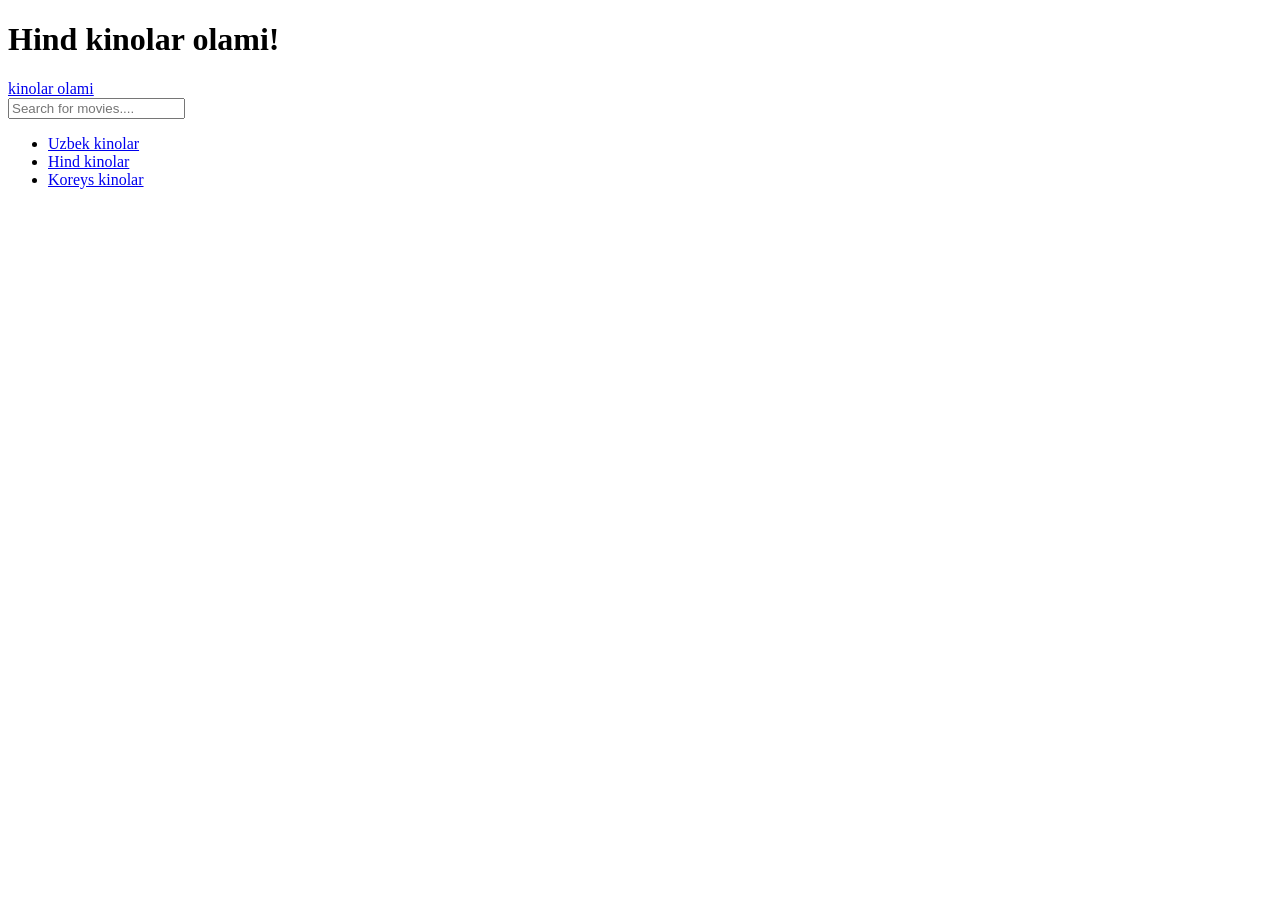
<file: Hind.html>
<!DOCTYPE html>
<html lang="en">
<head>
    <meta charset="UTF-8">
    <meta name="viewport" content="width=device-width, initial-scale=1.0">
    <title>Hind kinolar</title>
</head>
<body>
    <h1>Hind kinolar olami!</h1>
    <a href="./index.html">kinolar olami</a>
    <div class="container">
        <form class="form">
            <label class="label">
                <input id="searchInput" class="input" type="text" required placeholder="Search for movies....">
            </label>
        </form>
        <ul id="kinolar" class="kinolar">
            <li><a href="#">Uzbek kinolar</a></li>
            <li><a href="./Hind.html">Hind kinolar</a></li>
            <li><a href="./Kores.html">Koreys kinolar</a></li>
        </ul>
    </div>
</body>
</html>
</file>
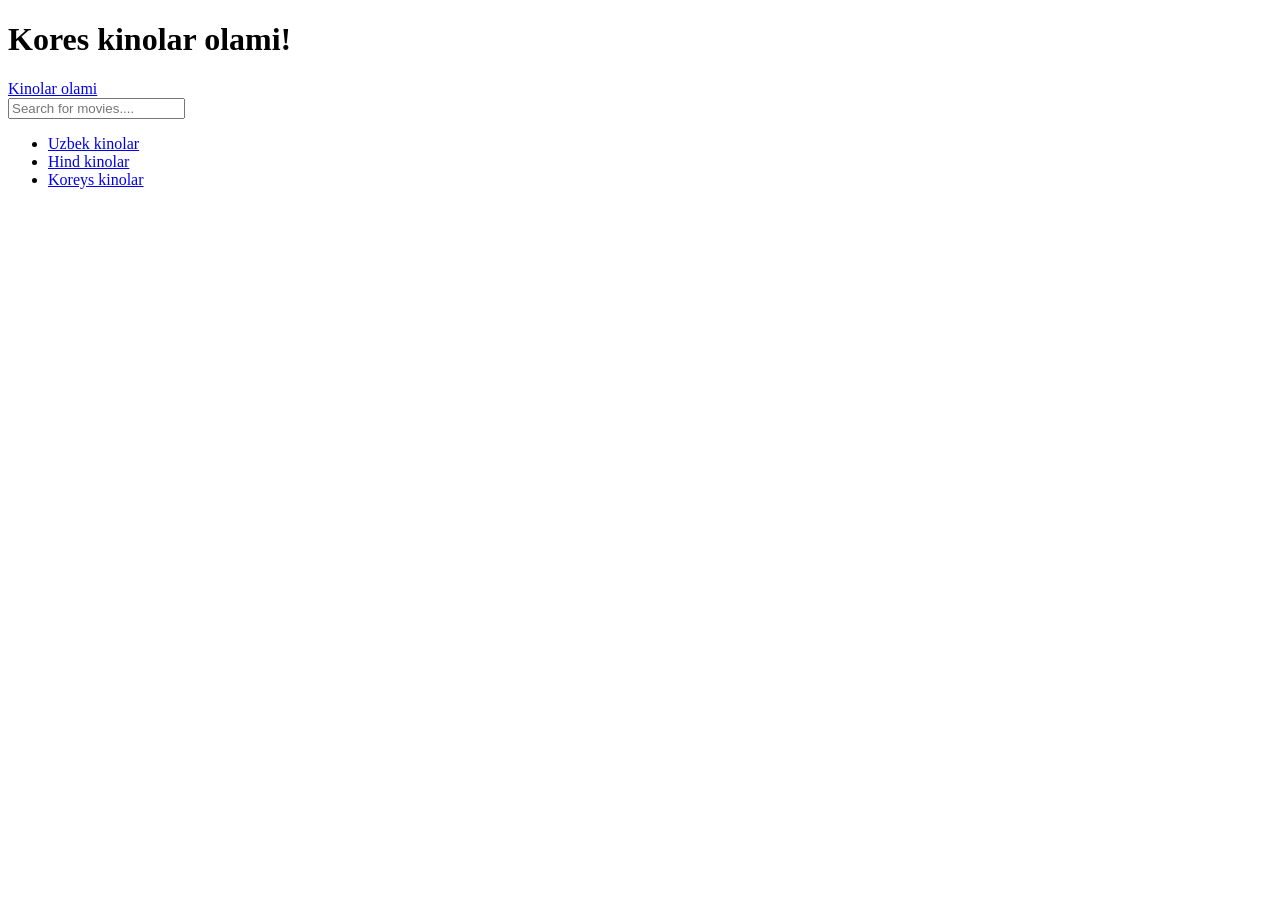
<file: Kores.html>
<!DOCTYPE html>
<html lang="en">
<head>
    <meta charset="UTF-8">
    <meta name="viewport" content="width=device-width, initial-scale=1.0">
    <title>Koreys kinolar</title>

</head>
<body>
    <h1> Kores kinolar olami!</h1>
    <a href="./index.html">Kinolar olami</a>
    <div class="container">
        <form class="form">
            <label class="label">
                <input id="searchInput" class="input" type="text" required placeholder="Search for movies....">
            </label>
        </form>
        <ul id="kinolar" class="kinolar">
            <li><a href="#">Uzbek kinolar</a></li>
            <li><a href="./Hind.html">Hind kinolar</a></li>
            <li><a href="./Kores.html">Koreys kinolar</a></li>
        </ul>
    </div>
   
</body>
</html>
</file>
